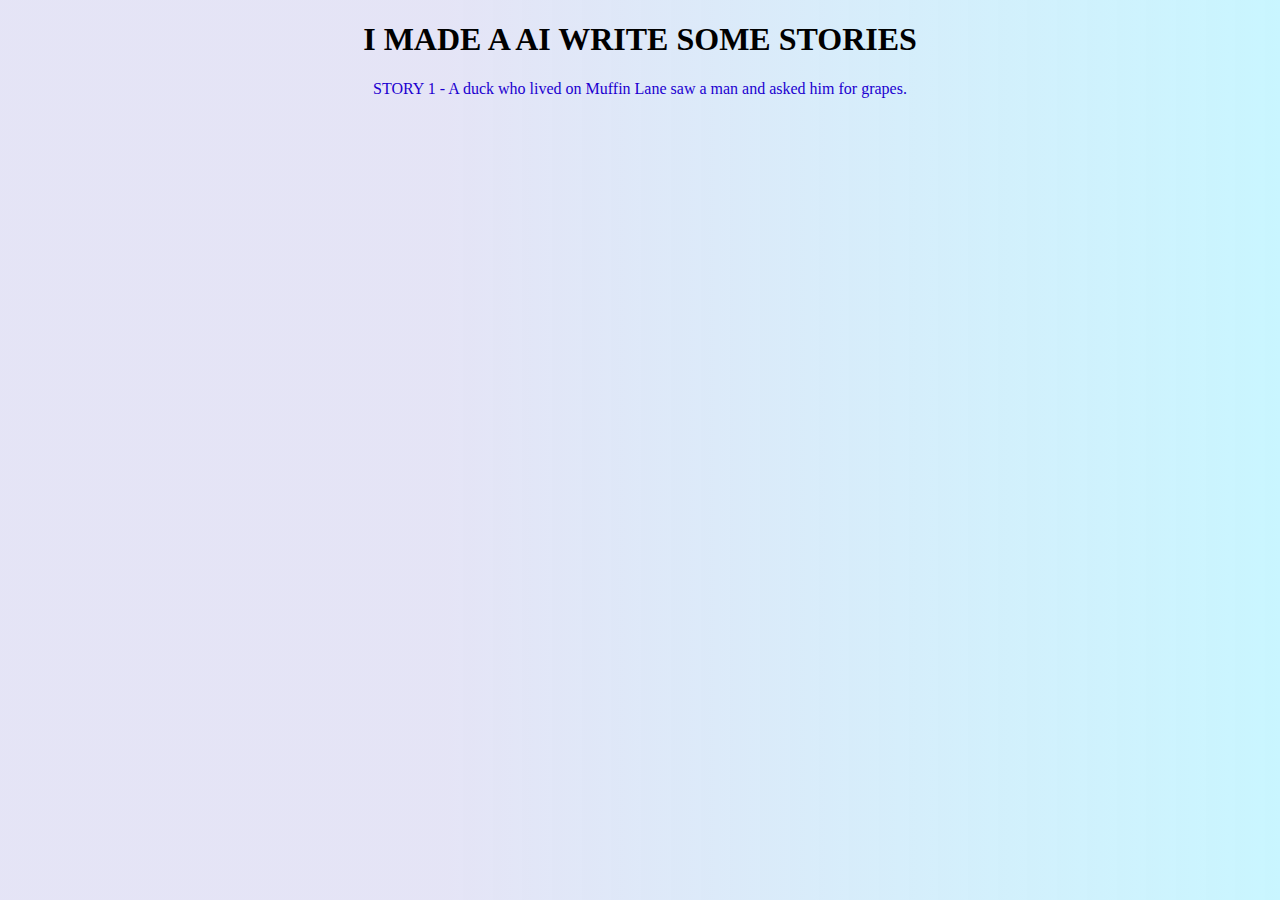
<file: index.html>
<!DOCTYPE html>
<html lang="en">
  <head>
    <meta charset="UTF-8" />
    <meta http-equiv="X-UA-Compatible" content="IE=edge" />
    <meta name="viewport" content="width=device-width, initial-scale=1.0" />
    <link rel="stylesheet" href="styles.css">
    <title>AI STORIES</title>
  </head>
  <body>
    <h1 class="heading">I MADE A AI WRITE SOME STORIES</h1>
    <div class="stories">
        <a href="1/index.html" class="link">STORY 1 - A duck who lived on Muffin Lane saw a man and asked him for grapes.</a>
        </a>
    </div>
  </body>
</html>
</file>
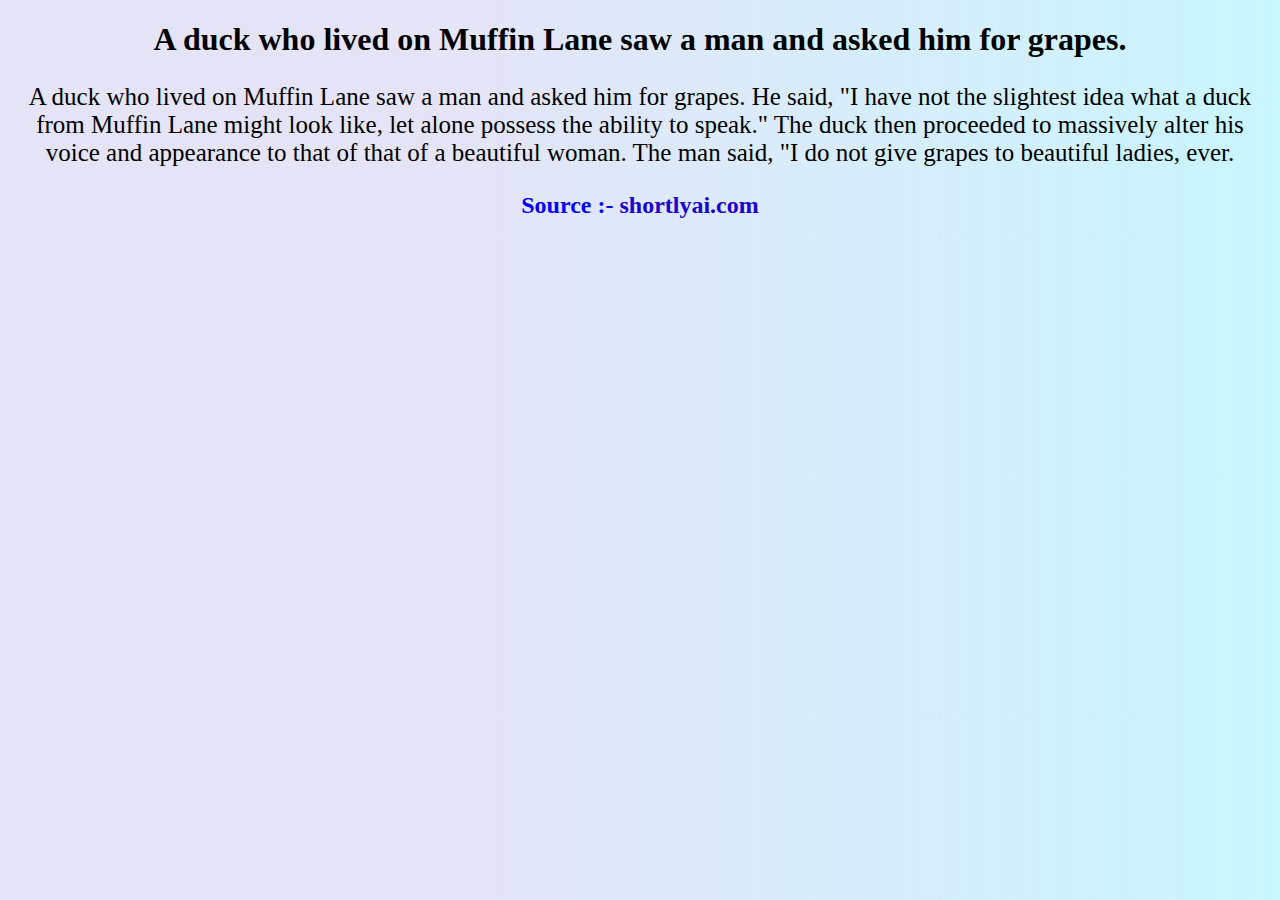
<file: 1/index.html>
<!DOCTYPE html>
<html lang="en">
  <head>
    <meta charset="UTF-8" />
    <meta http-equiv="X-UA-Compatible" content="IE=edge" />
    <meta name="viewport" content="width=device-width, initial-scale=1.0" />
    <link rel="stylesheet" href="../styles.css" />
    <title>STORY 1</title>
  </head>
  <body>
    <h1>A duck who lived on Muffin Lane saw a man and asked him for grapes.</h1>
    <p class="story-content">
      A duck who lived on Muffin Lane saw a man and asked him for grapes. He
      said, "I have not the slightest idea what a duck from Muffin Lane might
      look like, let alone possess the ability to speak." The duck then
      proceeded to massively alter his voice and appearance to that of that of a
      beautiful woman. The man said, "I do not give grapes to beautiful ladies,
      ever.
    </p>
    <div class="source">
      <h2>
        Source :-
        <a href="https://shortlyai.com/read/6524202/" class="link">shortlyai.com</a>
      </h2>
    </div>
  </body>
</html>
</file>
<file: styles.css>
* {
  text-align: center;
}

body {
  -webkit-touch-callout: none; /* iOS Safari */
  -webkit-user-select: none; /* Safari */
  -khtml-user-select: none; /* Konqueror HTML */
  -moz-user-select: none; /* Old versions of Firefox */
  -ms-user-select: none; /* Internet Explorer/Edge */
  user-select: none; /* Non-prefixed version, currently
                                  supported by Chrome, Edge, Opera and Firefox */
  background: rgb(175,174,228);
  background: linear-gradient(90deg, rgba(175,174,228,0.32816876750700286) 35%, rgba(132,234,255,0.44021358543417366) 100%);
}

h2 {
  color: blue;
}
.heading {
  color: black;
}

.story-content {
  font-size: 25px;
}
.link{
  text-decoration: none;
  color: rgb(28, 0, 208)
}
</file>
